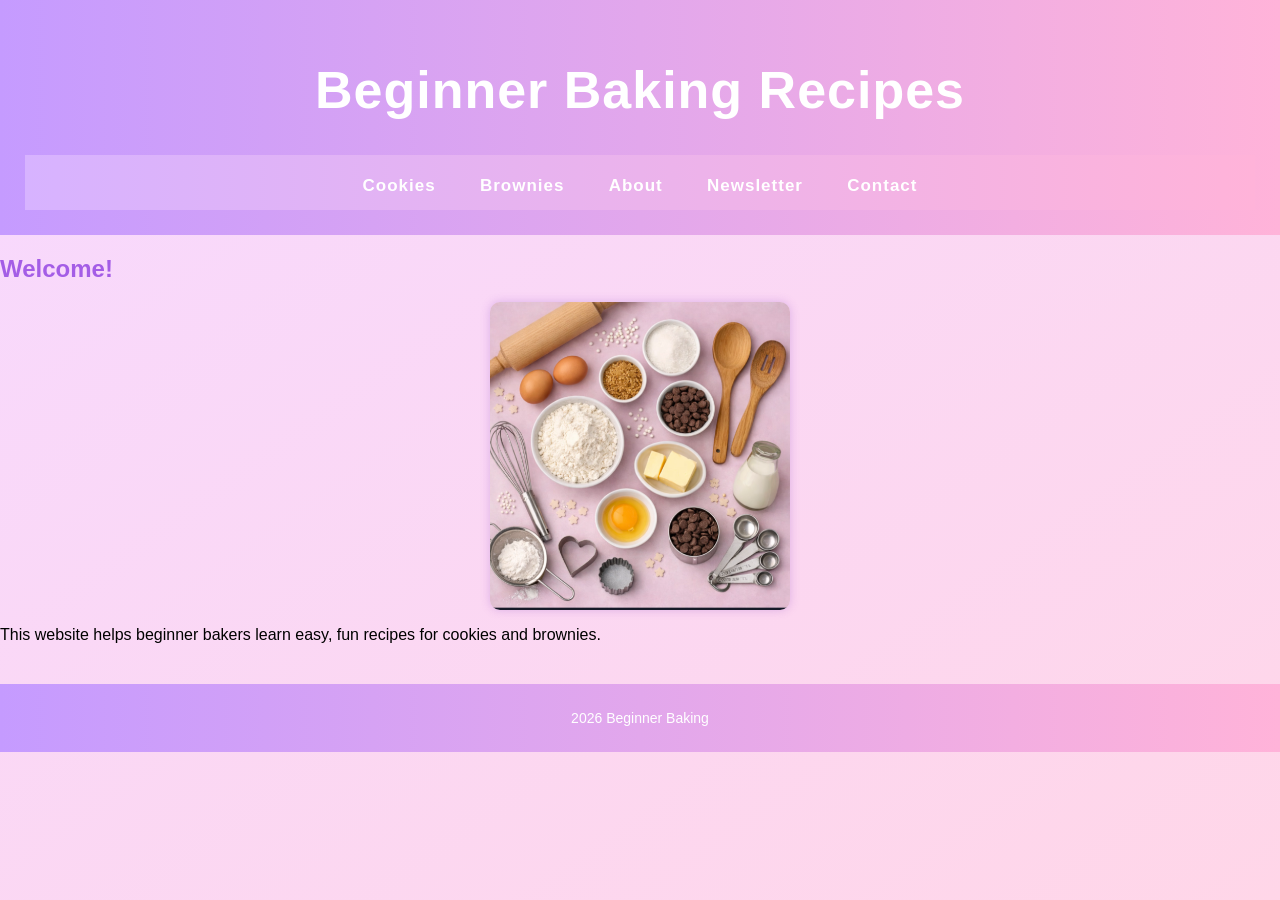
<file: index.html>
<!DOCTYPE html>
<html>
<head>
    <title>Beginner Baking Recipes</title>
    <link rel="stylesheet" href="styles.css">
</head>
<body>
    <header>
        <h1>Beginner Baking Recipes</h1>
        <nav>
            <a href="cookies.html">Cookies</a>
            <a href="Brownies.html">Brownies</a>
            <a href="about.html">About</a>
            <a href="newsletter.html">Newsletter</a>
            <a href="contact.html">Contact</a>
        </nav>
    </header>

    <main>
        <h2>Welcome!</h2>
        <img src="home.jpg" alt="Baking ingredients" style="width:300px; display:block; margin:auto; border-radius:10px;">
        <p>This website helps beginner bakers learn easy, fun recipes for cookies and brownies.</p>
    </main>

    <footer>
        <p> 2026 Beginner Baking</p>
    </footer>
</body>
</html>
</file>
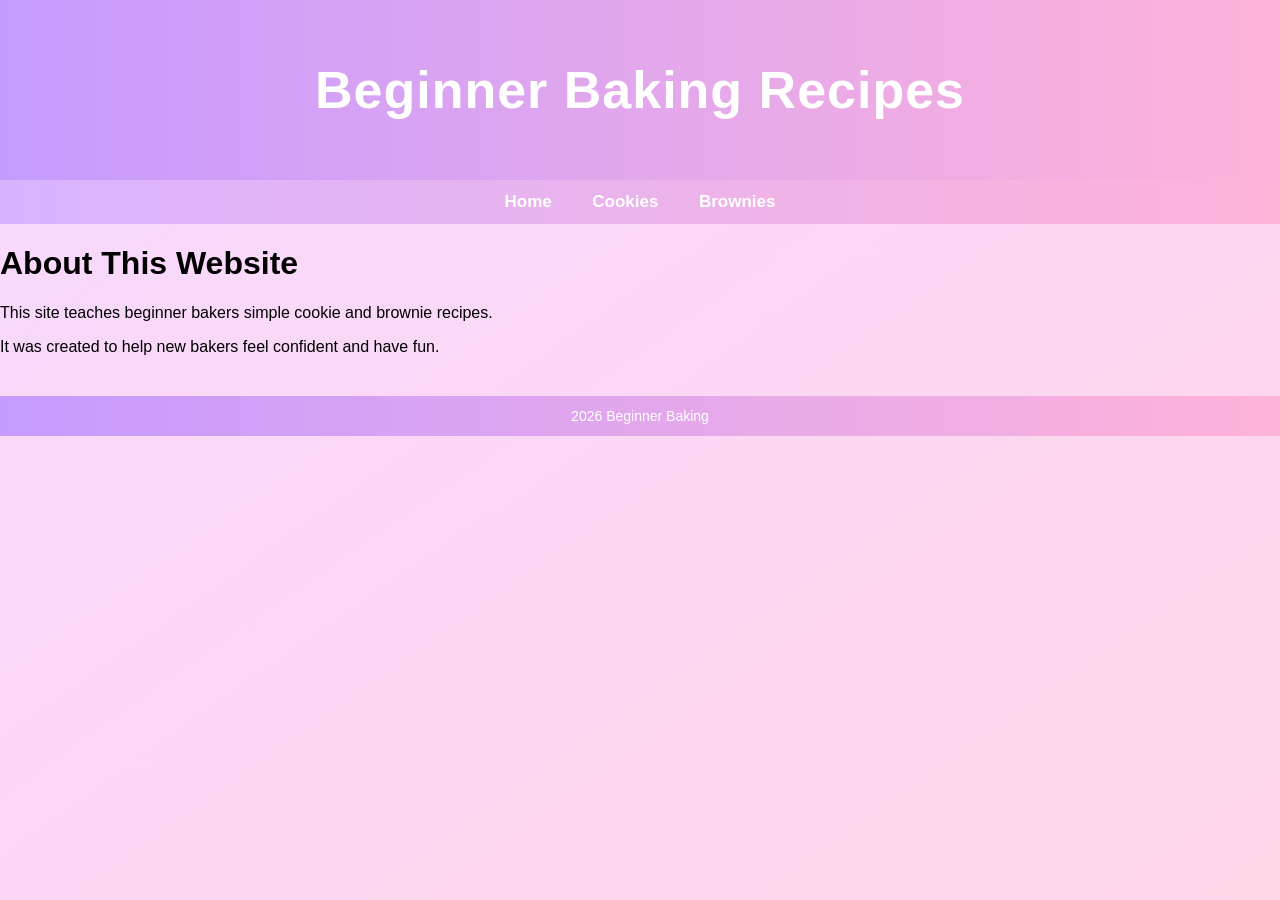
<file: about.html>
<!DOCTYPE html>
<html>
<head>
    <title>About</title>
    <link rel="stylesheet" href="styles.css">
</head>

<body>

<header>
    <h1>Beginner Baking Recipes</h1>
</header>

<nav>
    <a href="index.html">Home</a>
    <a href="cookies.html">Cookies</a>
    <a href="brownies.html">Brownies</a>
</nav>

<h1>About This Website</h1>

<p>This site teaches beginner bakers simple cookie and brownie recipes.</p>
<p>It was created to help new bakers feel confident and have fun.</p>

<footer>
     2026 Beginner Baking
</footer>

</body>
</html>
</file>
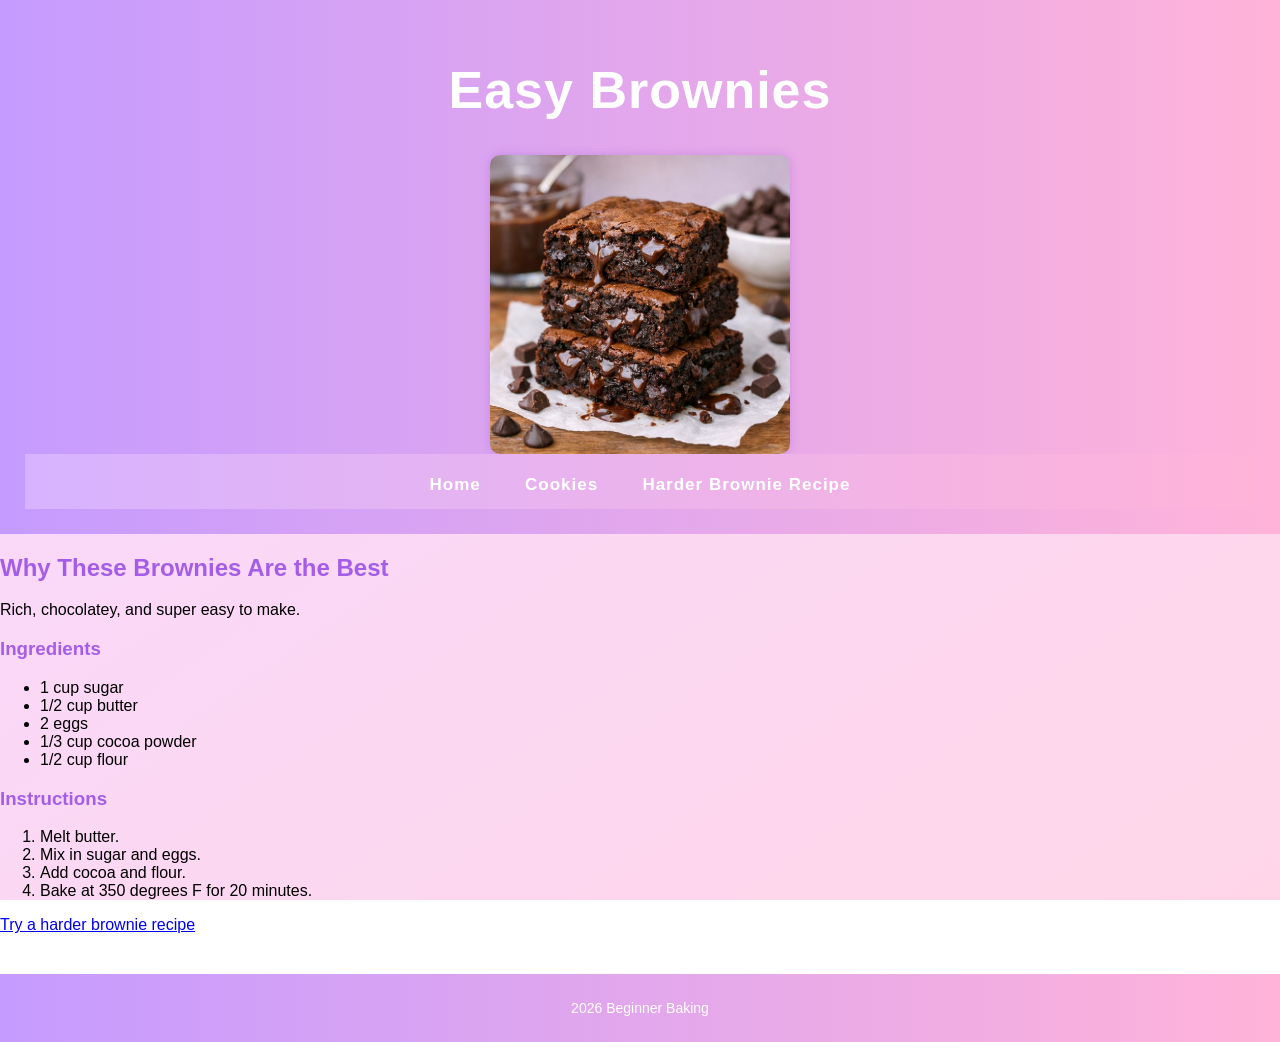
<file: Brownies.html>
<!DOCTYPE html>
<html>
<head>
    <title>Brownies Recipe</title>
    <link rel="stylesheet" href="styles.css">
</head>
<body>
<header>
    <h1>Easy Brownies</h1>
    <img src="brownies.jpg" alt="Brownies" style="width:300px; display:block; margin:auto; border-radius:10px;">
    <nav>
        <a href="index.html">Home</a>
        <a href="cookies.html">Cookies</a>
        <a href="harder-brownies.html">Harder Brownie Recipe</a>
    </nav>
</header>

<main>
    <h2>Why These Brownies Are the Best</h2>
    <p>Rich, chocolatey, and super easy to make.</p>

    <h3>Ingredients</h3>
    <ul>
        <li>1 cup sugar</li>
        <li>1/2 cup butter</li>
        <li>2 eggs</li>
        <li>1/3 cup cocoa powder</li>
        <li>1/2 cup flour</li>
    </ul>

    <h3>Instructions</h3>
    <ol>
        <li>Melt butter.</li>
        <li>Mix in sugar and eggs.</li>
        <li>Add cocoa and flour.</li>
        <li>Bake at 350 degrees F for 20 minutes.</li>
    </ol>

    <p><a href="harder-brownies.html">Try a harder brownie recipe</a></p>
</main>

<footer>
    <p> 2026 Beginner Baking</p>
</footer>
</body>
</html>
</file>
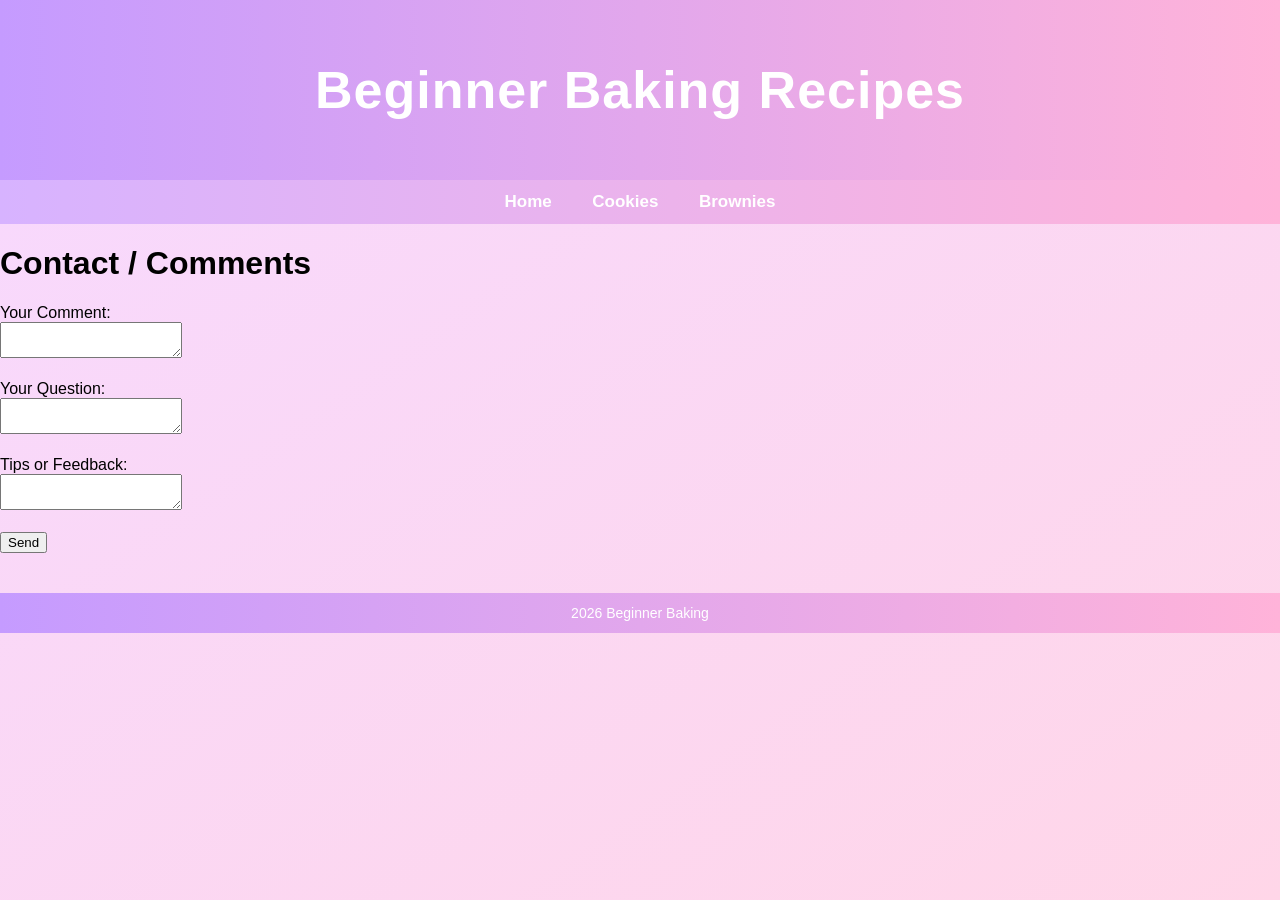
<file: contact.html>
<!DOCTYPE html>
<html>
<head>
    <title>Contact</title>
    <link rel="stylesheet" href="styles.css">
</head>

<body>

<header>
    <h1>Beginner Baking Recipes</h1>
</header>

<nav>
    <a href="index.html">Home</a>
    <a href="cookies.html">Cookies</a>
    <a href="brownies.html">Brownies</a>
</nav>

<h1>Contact / Comments</h1>

<form>
    <label>Your Comment:</label><br>
    <textarea></textarea><br><br>

    <label>Your Question:</label><br>
    <textarea></textarea><br><br>

    <label>Tips or Feedback:</label><br>
    <textarea></textarea><br><br>

    <button type="submit">Send</button>
</form>

<footer>
     2026 Beginner Baking
</footer>

</body>
</html>
</file>
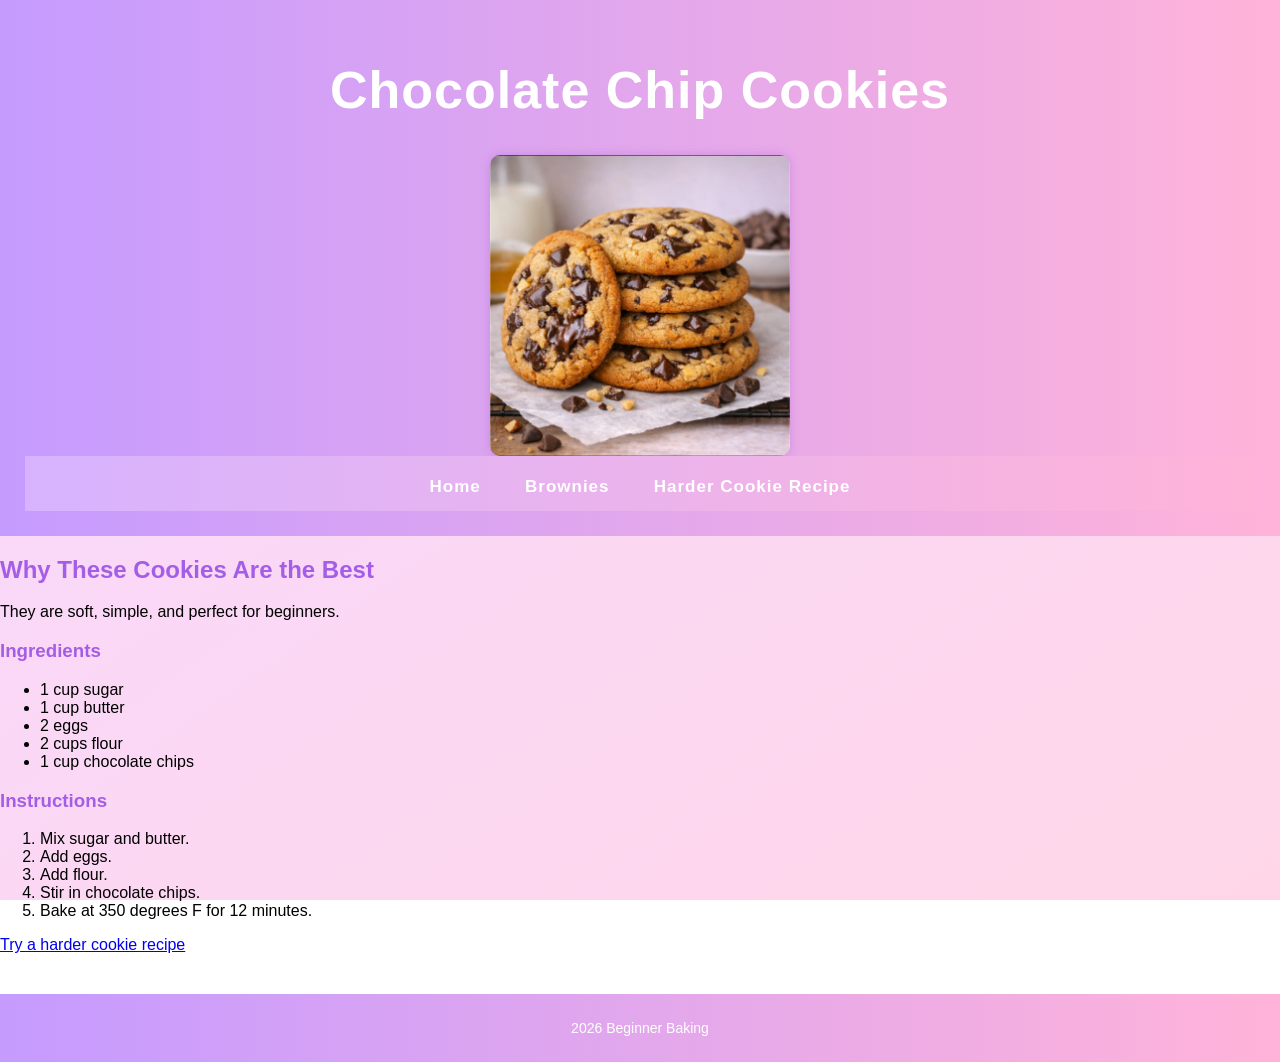
<file: cookies.html>
<!DOCTYPE html>
<html>
<head>
    <title>Cookies Recipe</title>
    <link rel="stylesheet" href="styles.css">
</head>
<body>
<header>
    <h1>Chocolate Chip Cookies</h1>
    <img src="cookies.jpg" alt="Chocolate chip cookies" style="width:300px; display:block; margin:auto; border-radius:10px;">
    <nav>
        <a href="index.html">Home</a>
        <a href="Brownies.html">Brownies</a>
        <a href="harder-cookies.html">Harder Cookie Recipe</a>
    </nav>
</header>

<main>
    <h2>Why These Cookies Are the Best</h2>
    <p>They are soft, simple, and perfect for beginners.</p>

    <h3>Ingredients</h3>
    <ul>
        <li>1 cup sugar</li>
        <li>1 cup butter</li>
        <li>2 eggs</li>
        <li>2 cups flour</li>
        <li>1 cup chocolate chips</li>
    </ul>

    <h3>Instructions</h3>
    <ol>
        <li>Mix sugar and butter.</li>
        <li>Add eggs.</li>
        <li>Add flour.</li>
        <li>Stir in chocolate chips.</li>
        <li>Bake at 350 degrees F for 12 minutes.</li>
    </ol>

    <p><a href="harder-cookies.html">Try a harder cookie recipe</a></p>
</main>

<footer>
    <p> 2026 Beginner Baking</p>
</footer>
</body>
</html>
</file>
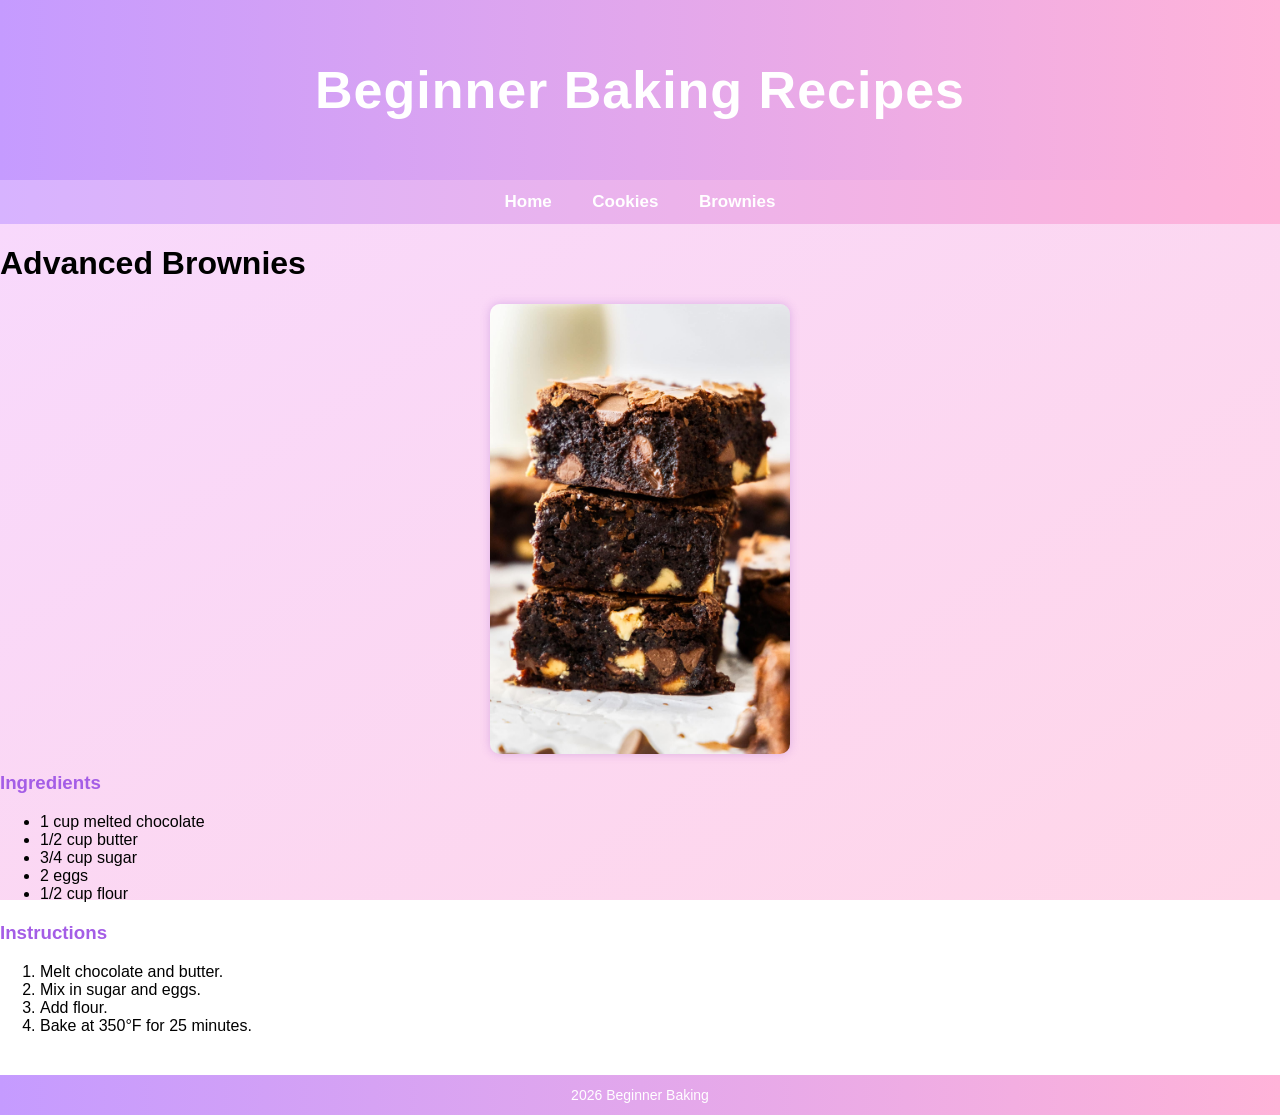
<file: harder-brownies.html>
<!DOCTYPE html>
<html>
<head>
    <title>Advanced Brownies</title>
    <link rel="stylesheet" href="styles.css">
</head>

<body>

<header>
    <h1>Beginner Baking Recipes</h1>
</header>

<nav>
    <a href="index.html">Home</a>
    <a href="cookies.html">Cookies</a>
    <a href="Brownies.html">Brownies</a>
</nav>

<h1>Advanced Brownies</h1>

<img src="advanced-brownies.jpg" alt="Advanced brownies" style="width:300px; display:block; margin:auto; border-radius:10px;">

<h3>Ingredients</h3>
<ul>
    <li>1 cup melted chocolate</li>
    <li>1/2 cup butter</li>
    <li>3/4 cup sugar</li>
    <li>2 eggs</li>
    <li>1/2 cup flour</li>
</ul>

<h3>Instructions</h3>
<ol>
    <li>Melt chocolate and butter.</li>
    <li>Mix in sugar and eggs.</li>
    <li>Add flour.</li>
    <li>Bake at 350°F for 25 minutes.</li>
</ol>

<footer>
     2026 Beginner Baking
</footer>

</body>
</html>
</file>
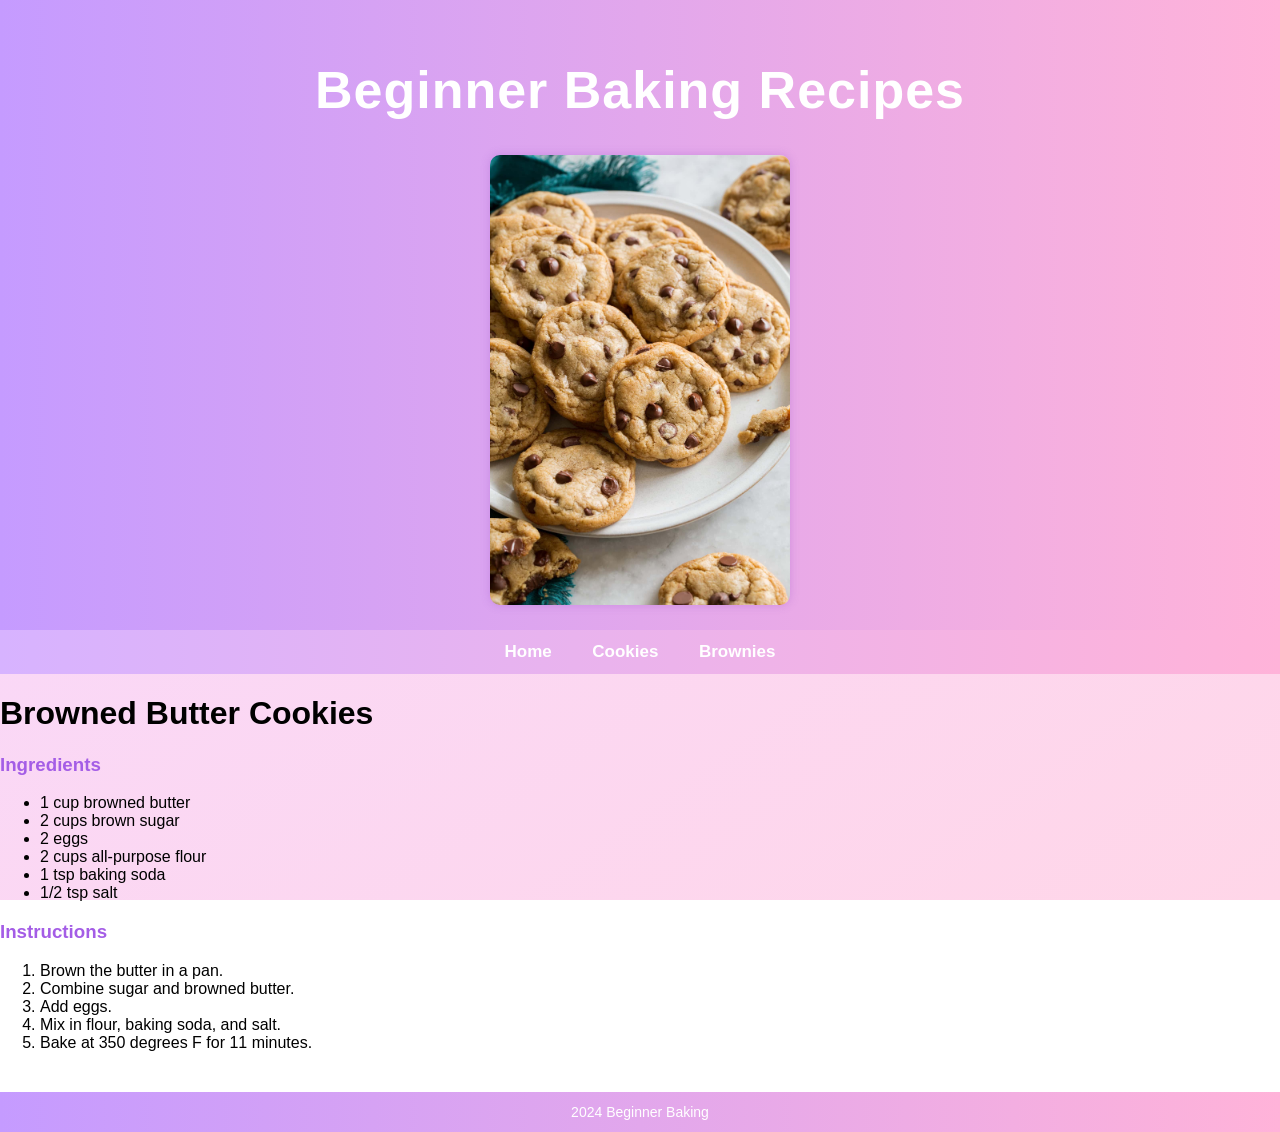
<file: harder-cookies.html>
<!DOCTYPE html>
<html>
<head>
    <title>Browned Butter Cookies</title>
    <link rel="stylesheet" href="styles.css">
</head>

<body>

<header>
    <h1>Beginner Baking Recipes</h1>
    <img src="browned-butter-cookies.jpg" alt="Browned butter cookies" style="width:300px; display:block; margin:auto; border-radius:10px;">
</header>

<nav>
    <a href="index.html">Home</a>
    <a href="cookies.html">Cookies</a>
    <a href="Brownies.html">Brownies</a>
</nav>

<h1>Browned Butter Cookies</h1>

<h3>Ingredients</h3>
<ul>
    <li>1 cup browned butter</li>
    <li>2 cups brown sugar</li>
    <li>2 eggs</li>
    <li>2 cups all-purpose flour</li>
    <li>1 tsp baking soda</li>
    <li>1/2 tsp salt</li>
</ul>

<h3>Instructions</h3>
<ol>
    <li>Brown the butter in a pan.</li>
    <li>Combine sugar and browned butter.</li>
    <li>Add eggs.</li>
    <li>Mix in flour, baking soda, and salt.</li>
    <li>Bake at 350 degrees F for 11 minutes.</li>
</ol>

<footer>
    2024 Beginner Baking
</footer>

</body>
</html>
</file>
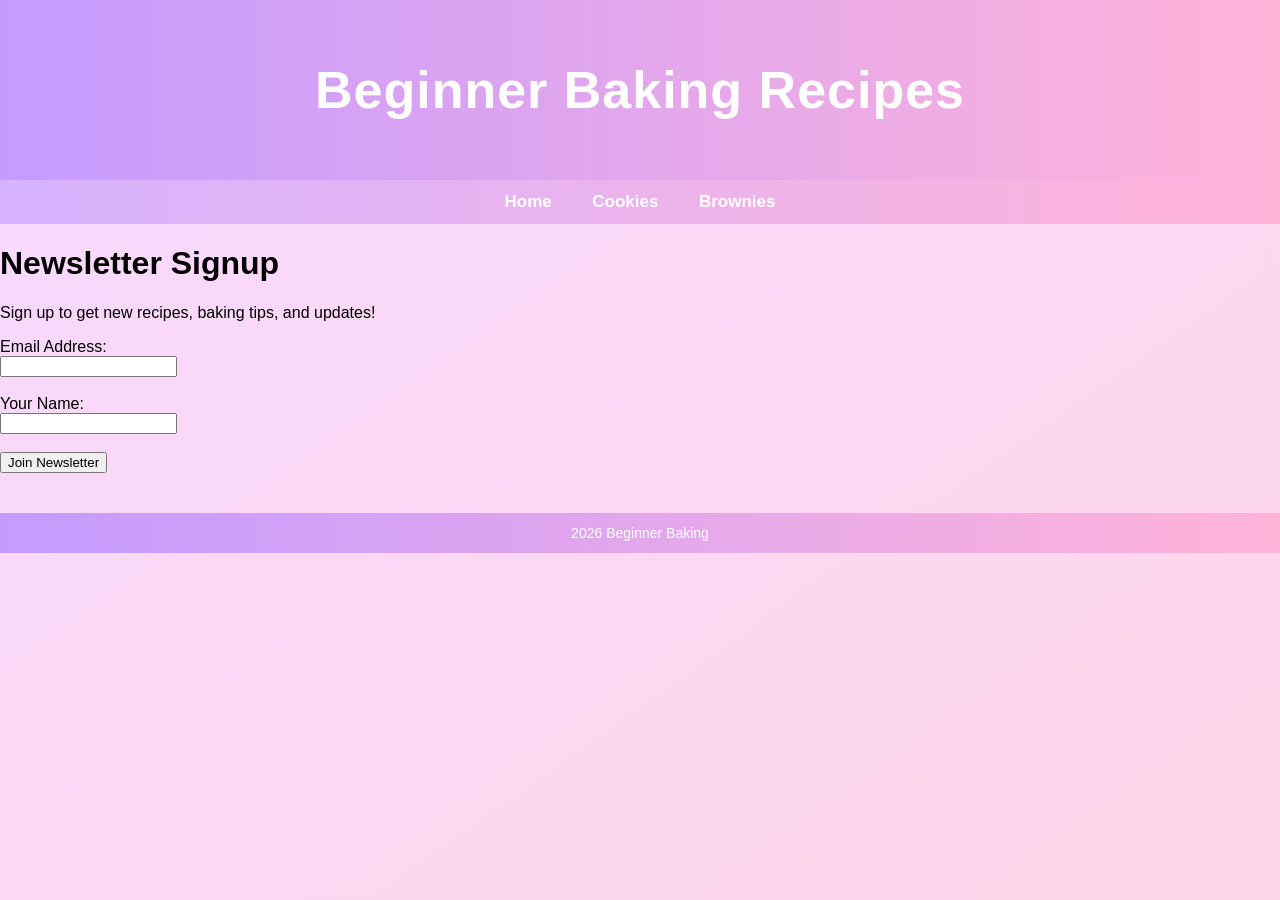
<file: newsletter.html>
<!DOCTYPE html>
<html>
<head>
    <title>Newsletter Signup</title>
    <link rel="stylesheet" href="styles.css">
</head>

<body>

<header>
    <h1>Beginner Baking Recipes</h1>
</header>

<nav>
    <a href="index.html">Home</a>
    <a href="cookies.html">Cookies</a>
    <a href="brownies.html">Brownies</a>
</nav>

<h1>Newsletter Signup</h1>

<p>Sign up to get new recipes, baking tips, and updates!</p>

<form>
    <label>Email Address:</label><br>
    <input type="email" required><br><br>

    <label>Your Name:</label><br>
    <input type="text"><br><br>

    <button type="submit">Join Newsletter</button>
</form>

<footer>
     2026 Beginner Baking
</footer>

</body>
</html>
</file>
<file: styles.css>
/* GENERAL PAGE STYLE */
body {
    font-family: Arial, sans-serif;
    margin: 0;
    background: linear-gradient(to bottom right, #f7d9ff, #ffd6e8);
    background-attachment: fixed;
}

/* HEADER */
header {
    background: linear-gradient(to right, #c59bff, #ffb3d9);
    padding: 25px;
    text-align: center;
    color: white;
    font-size: 26px;
    font-weight: bold;
    letter-spacing: 1px;
}

/* NAVIGATION */
nav {
    background: linear-gradient(to right, #d7b3ff, #ffb3d9);
    padding: 12px;
    text-align: center;
}

nav a {
    color: white;
    text-decoration: none;
    margin: 0 18px;
    font-weight: bold;
    font-size: 17px;
}

nav a:hover {
    text-decoration: underline;
}

/* HERO IMAGE */
.hero {
    width: 100%;
    height: 260px;
    object-fit: cover;
    border-bottom: 4px solid #e8b3ff;
}

/* MAIN CONTENT BOX */
.content-box {
    background: white;
    margin: 25px auto;
    padding: 25px;
    width: 80%;
    max-width: 750px;
    border-radius: 15px;
    box-shadow: 0 0 15px rgba(150, 80, 200, 0.2);
}

/* HEADINGS */
h2, h3 {
    color: #a45de6;
}

/* FOOTER */
footer {
    background: linear-gradient(to right, #c59bff, #ffb3d9);
    color: white;
    text-align: center;
    padding: 12px;
    margin-top: 40px;
    font-size: 14px;
}
img {
    width: 300px;
    display: block;
    margin: 20px auto;
    border-radius: 10px;
    box-shadow: 0 0 10px rgba(150, 80, 200, 0.3);
}
</file>
